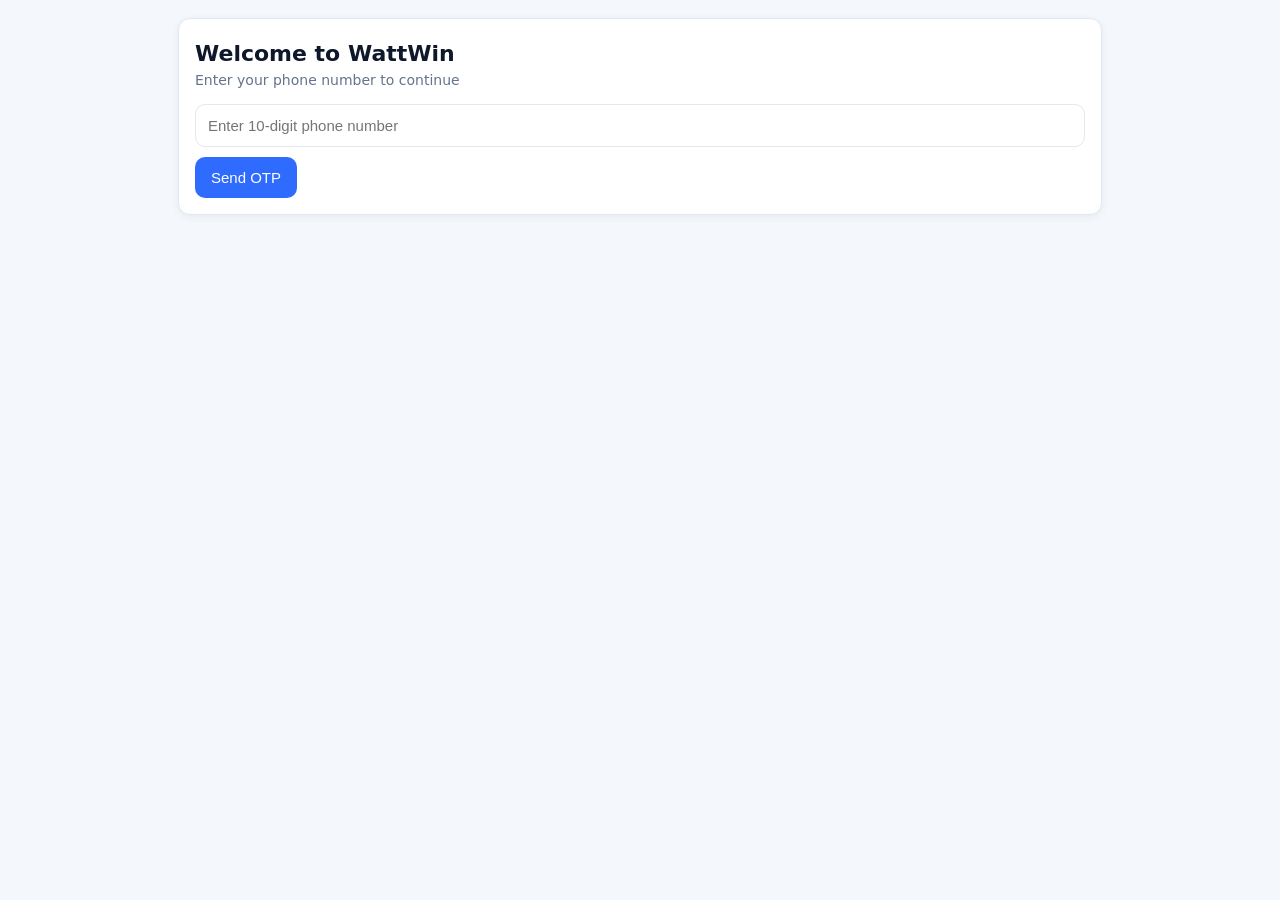
<file: index.html>
<!DOCTYPE html>
<html lang="en">
<head>
  <title>WattWin - Login</title>
  <meta charset="UTF-8" />
  <meta name="viewport" content="width=device-width, initial-scale=1" />

  <!-- Styles & PWA -->
  <link rel="stylesheet" href="style.css" />
  <link rel="manifest" href="manifest.json" />
  <link rel="icon" href="assets/icon-192.png" />
  <meta name="theme-color" content="#2F6BFF">
  <meta name="apple-mobile-web-app-capable" content="yes">
  <meta name="apple-mobile-web-app-title" content="WattWin">
  <script>
    if ('serviceWorker' in navigator) { navigator.serviceWorker.register('service-worker.js'); }
  </script>
</head>
<body>
  <div class="container">
    <div class="card" id="loginCard">
      <div class="title">Welcome to WattWin</div>
      <div class="subtitle">Enter your phone number to continue</div>
      <input type="number" id="phoneInput" placeholder="Enter 10-digit phone number" />
      <button onclick="sendOTP()">Send OTP</button>
    </div>

    <div class="card" id="otpCard" style="display:none;">
      <div class="title">Enter OTP</div>
      <div class="subtitle">OTP sent to your phone</div>
      <input type="number" id="otpInput" placeholder="123456" />
      <div class="nav">
        <button onclick="verifyOTP()">Verify OTP</button>
        <button class="secondary" onclick="backToLogin()">Back</button>
      </div>
    </div>
  </div>

  <script src="app.js"></script>
</body>
</html>
</file>
<file: style.css>
:root{
  --brand:#2F6BFF; --brand-600:#1f57e8; --bg:#F4F7FB; --card:#FFFFFF;
  --text:#0F172A; --muted:#64748B; --border:#E2E8F0; --success:#17A772;
  --accent:#7C3AED;
}
*{box-sizing:border-box}
html,body{height:100%}
body{
  margin:0; font-family:Inter,system-ui,Segoe UI,Arial;
  background:var(--bg); color:var(--text);
}
.container{max-width:960px; margin:0 auto; padding:18px}
.card{
  background:var(--card); border:1px solid var(--border);
  border-radius:12px; padding:16px; box-shadow:0 2px 8px rgba(15,23,42,.06);
  margin-bottom:14px
}
.title{font-size:22px; font-weight:800; margin:6px 0}
.subtitle{font-size:14px; color:var(--muted); margin:0 0 10px}
input,select{
  width:100%; padding:12px; border:1px solid var(--border);
  border-radius:10px; font-size:15px; outline:none; margin:6px 0 10px
}
button{
  background:var(--brand); color:#fff; border:none; border-radius:10px;
  padding:12px 16px; font-size:15px; cursor:pointer; transition:.15s ease
}
button:hover{background:var(--brand-600)}
button.secondary{background:#fff; color:var(--brand); border:1px solid var(--brand)}
.pill{display:inline-block; padding:4px 8px; border-radius:999px; font-size:12px}
.green-pill{background:#E6F6EF; color:var(--success)}
.blue-pill{background:#EEF2FF; color:var(--brand)}
.nav{display:flex; gap:10px; flex-wrap:wrap; margin-top:8px}
hr{border:none; border-top:1px solid var(--border); margin:12px 0}
.footer-note{font-size:12px; color:var(--muted)}
</file>
